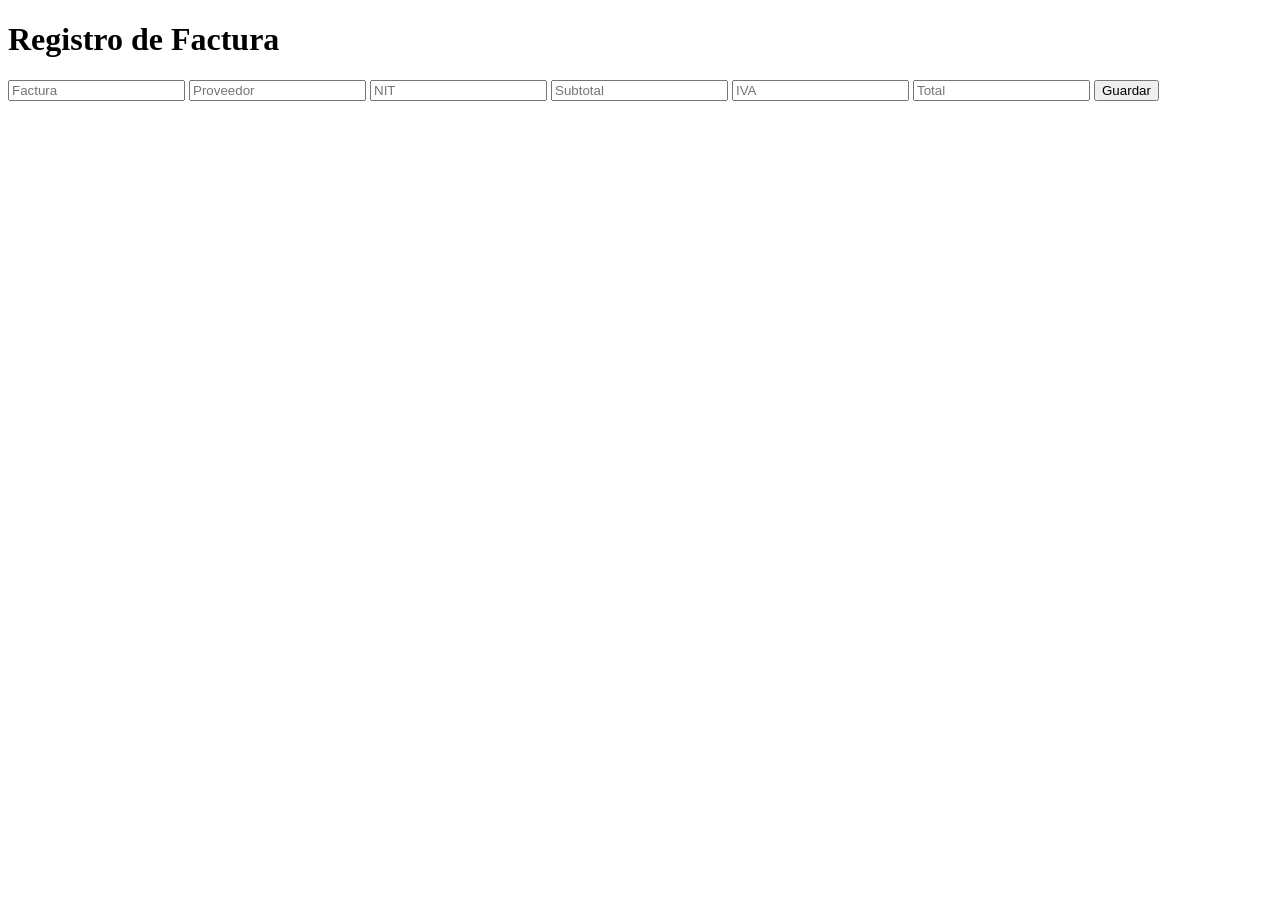
<file: Practica3/backend/templates/rpa_form.html>
<!DOCTYPE html>
<html>
<head>
    <title>RPA Demo</title>
</head>
<body>

    <h1>Registro de Factura</h1>

    <input id="invoice_number" placeholder="Factura">

    <input id="supplier" placeholder="Proveedor">

    <input id="nit" placeholder="NIT">

    <input id="subtotal" placeholder="Subtotal">

    <input id="tax" placeholder="IVA">

    <input id="total" placeholder="Total">

    <button id="save_btn">
        Guardar
    </button>

</body>
</html>

<script>

document
.getElementById("save_btn")
.addEventListener(
    "click",
    async () => {


        const data = {
            invoice_number:
                document.getElementById("invoice_number").value,

            supplier:
                document.getElementById("supplier").value,

            nit:
                document.getElementById("nit").value,

            subtotal:
                document.getElementById("subtotal").value,

            tax:
                document.getElementById("tax").value,

            total:
                document.getElementById("total").value
        };

        console.log("se esta enviando: ",data);

        await fetch(
            "/rpa/save",
            {
                method: "POST",
                headers: {
                    "Content-Type":
                        "application/json"
                },
                body: JSON.stringify(data)
            }
        );

        document.body.innerHTML +=
            "<h2 id='success'>Factura registrada</h2>";
    }
);

</script>
</file>
